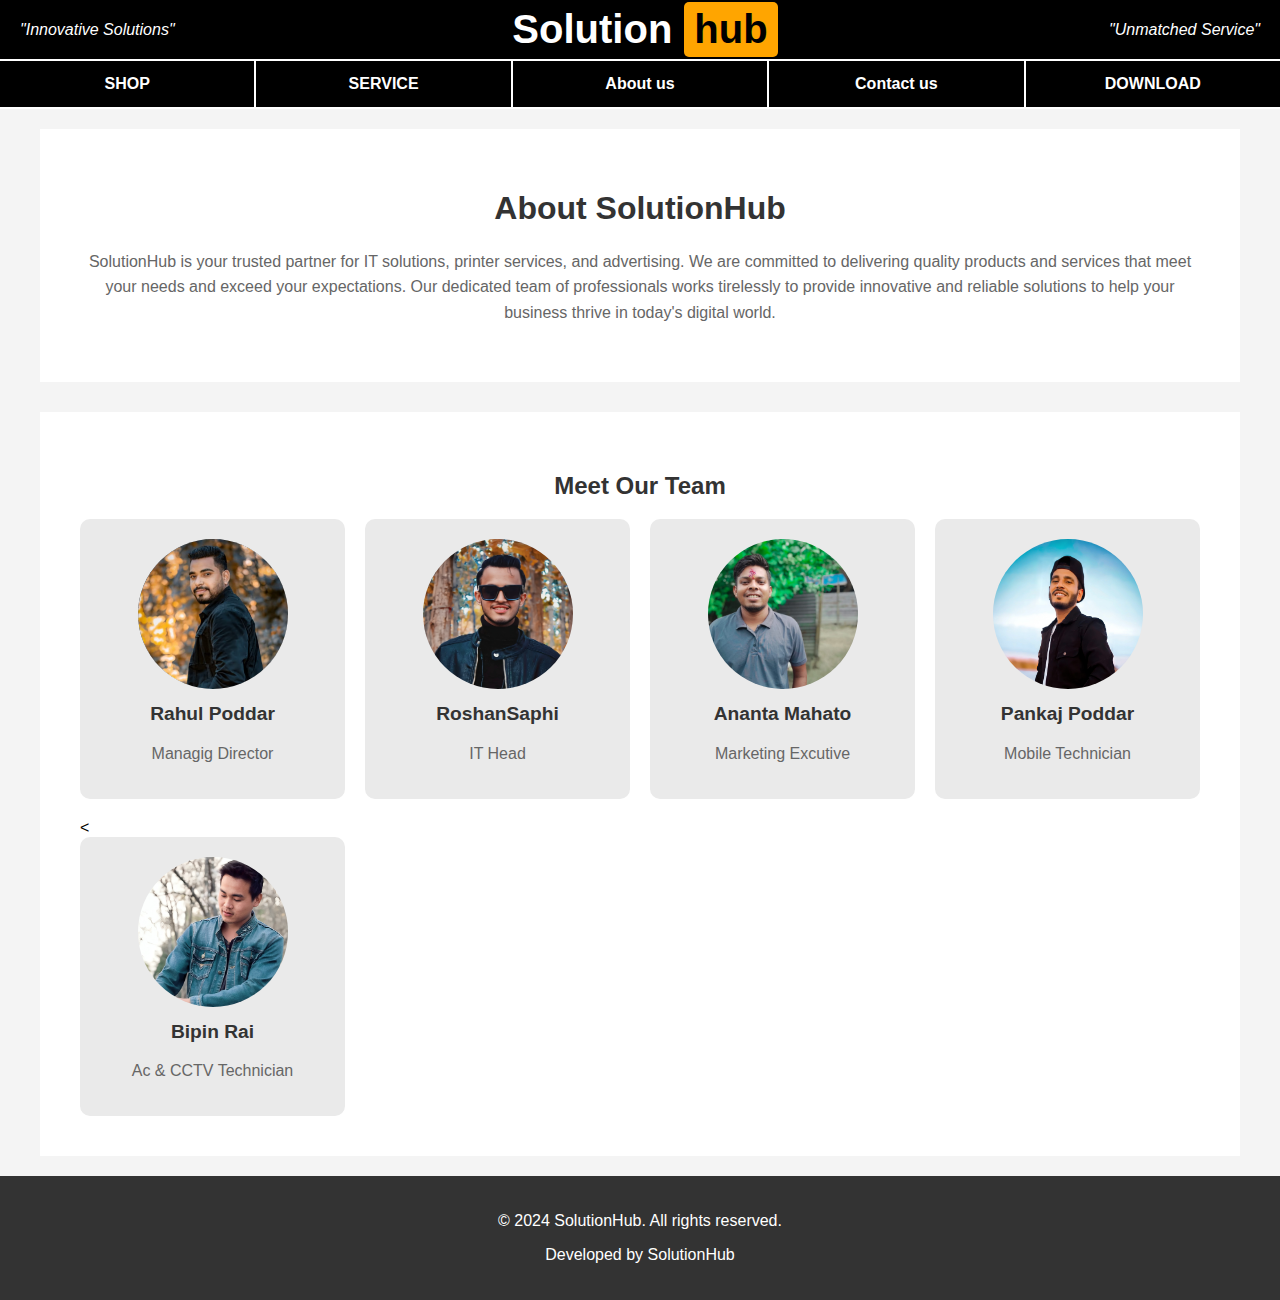
<file: about.html>
<!DOCTYPE html>
<html lang="en">
<head>
    <meta charset="UTF-8">
    <meta name="viewport" content="width=device-width, initial-scale=1.0">
    <title>About Us - SolutionHub</title>
    <style>
        body {
            font-family: Arial, sans-serif;
            margin: 0;
            padding: 0;
            background-color: #f4f4f4;
        }
        .header {
            background-color: black;
            color: white;
            text-align: center;
            padding: 2px;
            font-size: 24px;
            display: flex;
            align-items: center;
            justify-content: center;
            position: relative;
        }
        .tagline-left, .tagline-right {
            font-style: italic;
            font-size: 16px;
            color: white;
            position: absolute;
        }
        .tagline-left {
            left: 20px;
        }
        .tagline-right {
            right: 20px;
        }
        .logo {
            display: inline-flex;
            align-items: center;
            font-size: 40px;
            font-weight: bold;
        }
        .logo .solution {
            background-color: black;
            color: white;
            padding: 5px 10px;
        }
        .logo .hub {
            background-color: orange;
            color: black;
            padding: 5px 10px;
            margin-left: 2px;
            border-radius: 5px;
        }
        .navbar {
            display: flex;
            background-color: black;
            justify-content: center;
        }
        .navbar a {
            color: white;
            padding: 14px 20px;
            text-decoration: none;
            text-align: center;
            font-weight: bold;
            flex: 1;
            border-right: 2px solid white;
            border-top: 2px solid white;
            border-block: 2px solid white;
        }
        .navbar a:last-child {
            border-right: none;
        }
        .navbar a:hover {
            background-color: orange;
            color: black;
        }





        .container {
            max-width: 1200px;
            margin: 0 auto;
            padding: 20px;
        }

        h1, h2 {
            text-align: center;
            color: #333;
        }

        .about-section {
            background-color: #fff;
            padding: 40px;
            margin-bottom: 30px;
        }

        .about-section p {
            line-height: 1.6;
            color: #666;
            text-align: center;
        }

        .team-section {
            background-color: #fff;
            padding: 40px;
        }

        .team-grid {
            display: grid;
            grid-template-columns: repeat(auto-fill, minmax(250px, 1fr));
            gap: 20px;
        }

        .team-member {
            text-align: center;
            background-color: #eaeaea;
            padding: 20px;
            border-radius: 10px;
        }

        .team-member img {
            width: 150px;
            height: 150px;
            border-radius: 50%;
            object-fit: cover;
        }

        .team-member h3 {
            margin-top: 10px;
            font-size: 1.2em;
            color: #333;
        }

        .team-member p {
            color: #666;
            font-size: 1em;
        }

        footer {
            text-align: center;
            padding: 20px;
            background-color: #333;
            color: #fff;
        }
    </style>
</head>
<body bgcolor="black">

    <div class="header">
        <span class="tagline-left">"Innovative Solutions"</span>
        <div class="logo">
            <span class="solution">Solution</span><span class="hub">hub</span>
        </div>
        <span class="tagline-right">"Unmatched Service"</span>
    </div>

    <div class="navbar">
        <a href="index.html">SHOP</a>
        <a href="service.html">SERVICE</a>
        <a href="about.html">About us</a>
        <a href="contactus.html">Contact us</a>
        <a href="download.html">DOWNLOAD</a>
    </div>

    
    <div class="container">
        <!-- About Us Section -->
        <section class="about-section">
            <h1>About SolutionHub</h1>
            <p>SolutionHub is your trusted partner for IT solutions, printer services, and advertising. We are committed to delivering quality products and services that meet your needs and exceed your expectations. Our dedicated team of professionals works tirelessly to provide innovative and reliable solutions to help your business thrive in today's digital world.</p>
        </section>

        <!-- Our Team Section -->
        <section class="team-section">
            <h2>Meet Our Team</h2>
            <div class="team-grid">
                <!-- Team Member 1 -->
                <div class="team-member">
                    <img src="rahul.jpg" alt="Rahul Poddar">
                    <h3>Rahul Poddar</h3>
                    <p>Managig Director</p>
                </div>

                <!-- Team Member 2 -->
                <div class="team-member">
                    <img src="rosan.png" alt="Roshan Saphi">
                    <h3>RoshanSaphi</h3>
                    <p>IT Head</p>
                </div>

                <!-- Team Member 3 -->
                <div class="team-member">
                    <img src="bihari.jpg" alt="Ananta Mahato">
                    <h3>Ananta Mahato</h3>
                    <p>Marketing Excutive</p>
                </div>


                <!-- Team Member 5 -->
                <div class="team-member">
                    <img src="pankaj.jpg" alt="Pankaj Poddar">
                    <h3>Pankaj Poddar</h3>
                    <p>Mobile Technician </p>
                </div>
                <div>
                	<<!-- team Mamber 6> -->
                	<div class="team-member">
                		<img src="bipin.png" alt="Bipin Rai">
                		<h3> Bipin Rai </h3>
                		<p> Ac & CCTV Technician</p>


                	</div>


                </div>
            </div>
        </section>
    </div>

    <!-- Footer -->
    <footer>
        <p>&copy; 2024 SolutionHub. All rights reserved.</p>
        <p>Developed by SolutionHub</p>
    </footer>

</body>
</html>
</file>
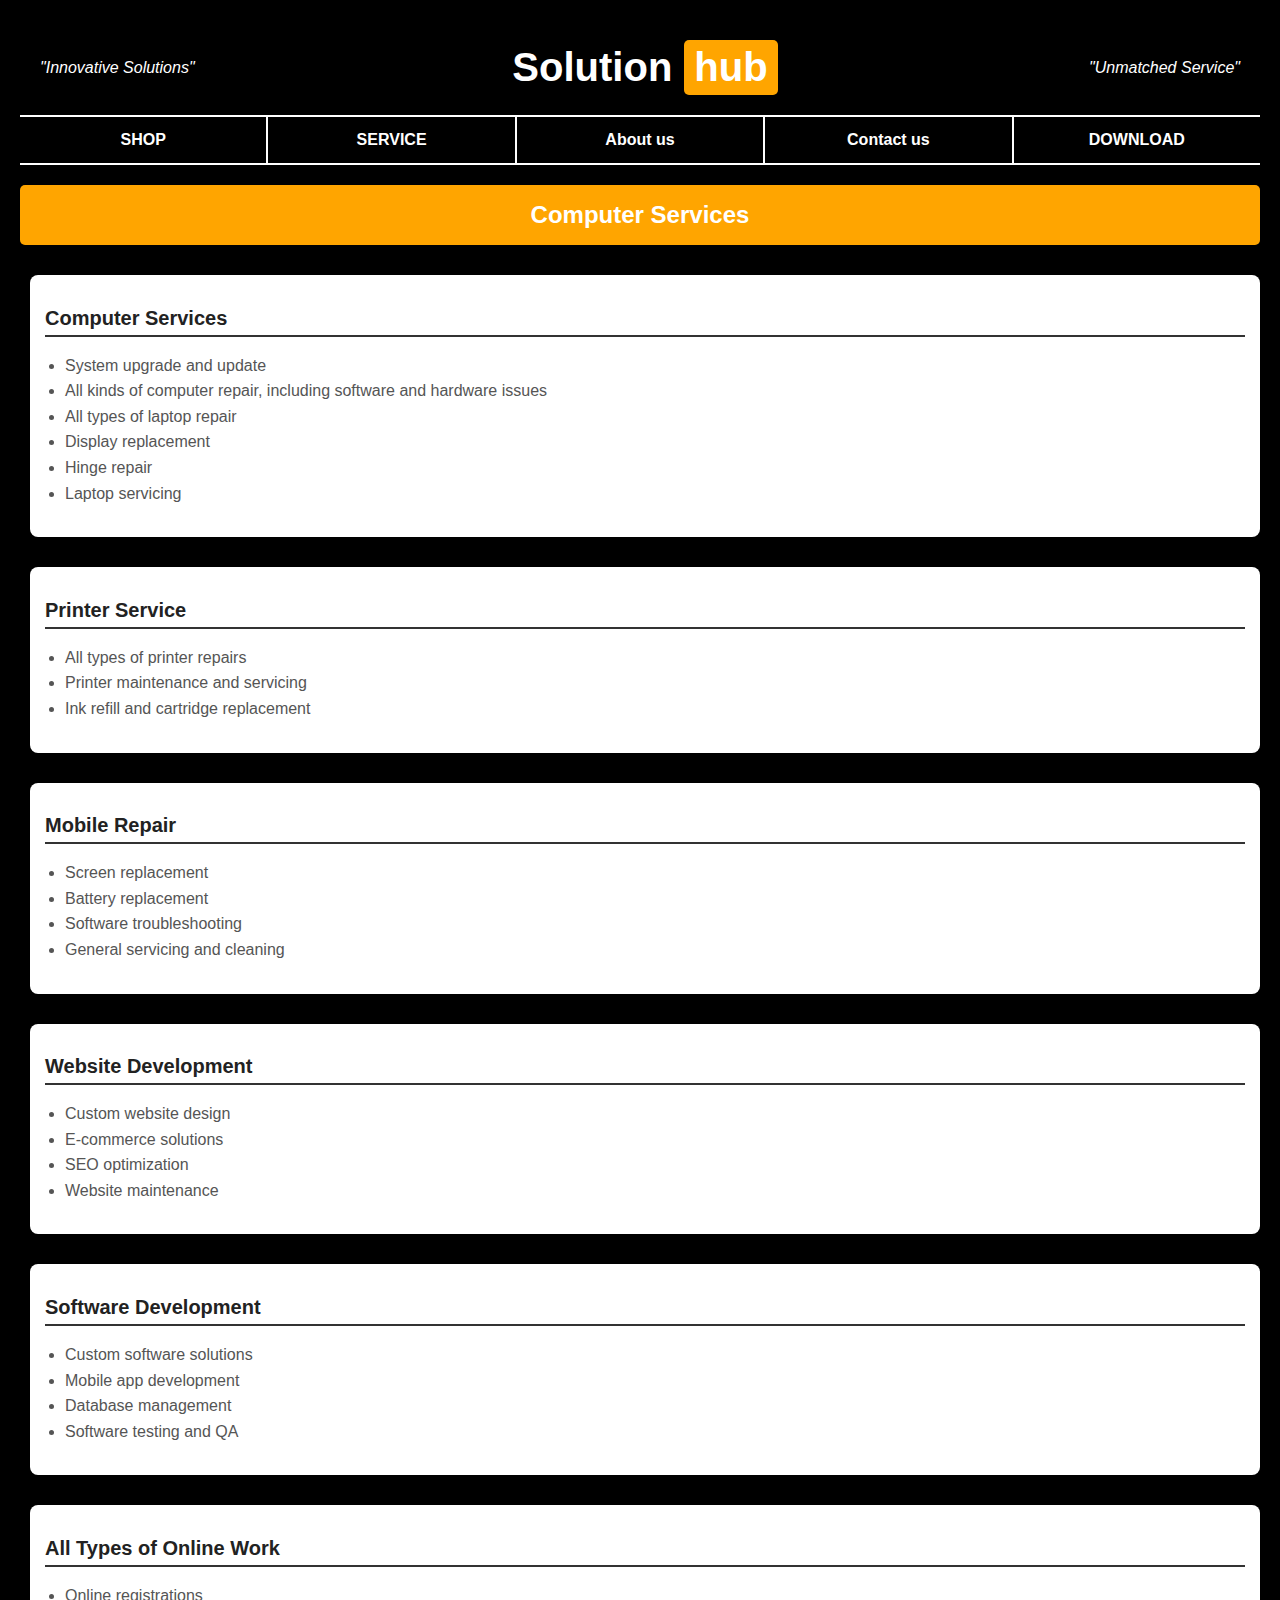
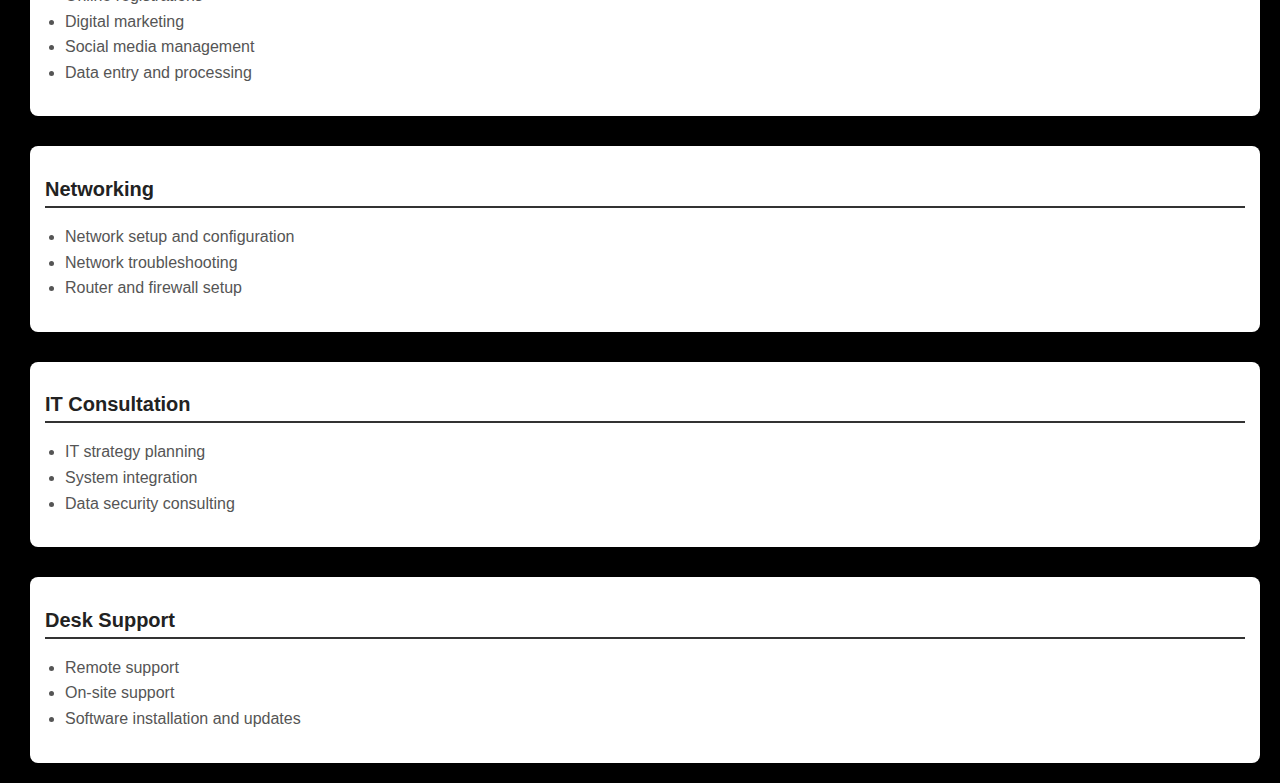
<file: animatiointest.html>
<!DOCTYPE html>
<html lang="en">
<head>
    <meta charset="UTF-8">
    <meta name="viewport" content="width=device-width, initial-scale=1.0">
    <title>SolutionHub - Services</title>
    <style>
        body {
            margin: 0;
            font-family: Arial, sans-serif;
            background-color: black;
            color: #333;
            /*display: flex;
            flex-direction: column;*/
            align-items: center;
            padding: 20px;
        }

        /* Main Services Animation Section */
        .main-services {
            font-size: 24px;
            font-weight: bold;
            text-align: center;
            margin-top: 20px;
            padding: 10px;
            background-color: orange;
            color: #fff;
            border-radius: 5px;
            box-shadow: 0px 4px 8px rgba(0, 0, 0, 0.2);
            height: 40px;
            display: flex;
            align-items: center;
            justify-content: center;
            border-radius: ;
        }

        /* Service Sections with Sub-headings */
        .service-section {
            margin-top: 30px;
            margin-left: 10px;
            padding: 15px;
            background-color: #fff;
            border-radius: 8px;
            box-shadow: 0px 4px 8px rgba(0, 0, 0, 0.1);
            width:;
            background-color:;
        }
        .service-section h2 {
            font-size: 20px;
            color: #222;
            margin-bottom: 10px;
            border-bottom: 2px solid #333;
            padding-bottom: 5px;
        }
        .service-section ul {
            list-style-type: disc;
            padding-left: 20px;
            line-height: 1.6;
            color: #555;
        }
        .header {
            border-radius: 5px;
            background-color: black;
            color: white;
            text-align: center;
            padding: 20px;
            font-size: 24px;
            display: flex;
            align-items: center;
            justify-content: center;
            position: relative;
        }
        .tagline-left, .tagline-right {
            font-style: italic;
            font-size: 16px;
            color: white;
            position: absolute;
        }
        .tagline-left {
            left: 20px;
        }
        .tagline-right {
            right: 20px;
        }
        .logo {
            display: inline-flex;
            align-items: center;
            font-size: 40px;
            font-weight: bold;
        }
        .logo .solution {
            background-color: black;
            color: white;
            padding: 5px 10px;
        }
        .logo .hub {
            background-color: orange;
            color: ;
            padding: 5px 10px;
            margin-left: 2px;
            border-radius: 5px;
        }
        .navbar {
            display: flex;
            background-color: black;
            justify-content: center;
        }
        .navbar a {
            color: white;
            padding: 14px 20px;
            text-decoration: none;
            text-align: center;
            font-weight: bold;
            flex: 1;
            border-right: 2px solid white;
            border-top: 2px solid white;
            border-block: 2px solid white;
        }
        .navbar a:last-child {
            border-right: none;
        }
        .navbar a:hover {
            background-color: orange;
            color: black;
        }
    </style>
</head>
<body>
    <!-- Header  -->
    <div class="header">
        <span class="tagline-left">"Innovative Solutions"</span>
        <div class="logo">
            <span class="solution">Solution</span><span class="hub">hub</span>
        </div>
        <span class="tagline-right">"Unmatched Service"</span>
    </div>

    <div class="navbar">
        <a href="shop.html">SHOP</a>
        <a href="service.html">SERVICE</a>
        <a href="aboutus.html">About us</a>
        <a href="contactus.html">Contact us</a>
        <a href="download.html">DOWNLOAD</a>
    </div>


    <!-- Animated Main Services Display -->
    <div class="main-services" id="mainServiceDisplay">
        <!-- JavaScript will insert text here -->
    </div>

    <!-- Service Sections with Sub-headings -->
    <div class="service-section">
        <h2>Computer Services</h2>
        <ul>
            <li>System upgrade and update</li>
            <li>All kinds of computer repair, including software and hardware issues</li>
            <li>All types of laptop repair</li>
            <li>Display replacement</li>
            <li>Hinge repair</li>
            <li>Laptop servicing</li>
        </ul>
    </div>

    <div class="service-section">
        <h2>Printer Service</h2>
        <ul>
            <li>All types of printer repairs</li>
            <li>Printer maintenance and servicing</li>
            <li>Ink refill and cartridge replacement</li>
        </ul>
    </div>

    <div class="service-section">
        <h2>Mobile Repair</h2>
        <ul>
            <li>Screen replacement</li>
            <li>Battery replacement</li>
            <li>Software troubleshooting</li>
            <li>General servicing and cleaning</li>
        </ul>
    </div>

    <div class="service-section">
        <h2>Website Development</h2>
        <ul>
            <li>Custom website design</li>
            <li>E-commerce solutions</li>
            <li>SEO optimization</li>
            <li>Website maintenance</li>
        </ul>
    </div>

    <div class="service-section">
        <h2>Software Development</h2>
        <ul>
            <li>Custom software solutions</li>
            <li>Mobile app development</li>
            <li>Database management</li>
            <li>Software testing and QA</li>
        </ul>
    </div>

    <div class="service-section">
        <h2>All Types of Online Work</h2>
        <ul>
            <li>Online registrations</li>
            <li>Digital marketing</li>
            <li>Social media management</li>
            <li>Data entry and processing</li>
        </ul>
    </div>

    <div class="service-section">
        <h2>Networking</h2>
        <ul>
            <li>Network setup and configuration</li>
            <li>Network troubleshooting</li>
            <li>Router and firewall setup</li>
        </ul>
    </div>

    <div class="service-section">
        <h2>IT Consultation</h2>
        <ul>
            <li>IT strategy planning</li>
            <li>System integration</li>
            <li>Data security consulting</li>
        </ul>
    </div>

    <div class="service-section">
        <h2>Desk Support</h2>
        <ul>
            <li>Remote support</li>
            <li>On-site support</li>
            <li>Software installation and updates</li>
        </ul>
    </div>

    <script>
        // List of main services to animate
        const mainServices = [
            "Computer Services",
            "Printer Service",
            "Mobile Repair",
            "Website Development",
            "Software Development",
            "All Types of Online Work",
            "Networking",
            "IT Consultation",
            "Desk Support"
        ];

        let currentIndex = 0;  // Track the current service index

        function updateMainService() {
            const displayElement = document.getElementById("mainServiceDisplay");
            displayElement.textContent = mainServices[currentIndex];
            
            // Move to the next service, loop back to the beginning if at the end
            currentIndex = (currentIndex + 1) % mainServices.length;
        }

        // Initial display and set interval for continuous update
        updateMainService();
        setInterval(updateMainService, 2000);  // Change service every 2 seconds
    </script>

</body>
</html>
</file>
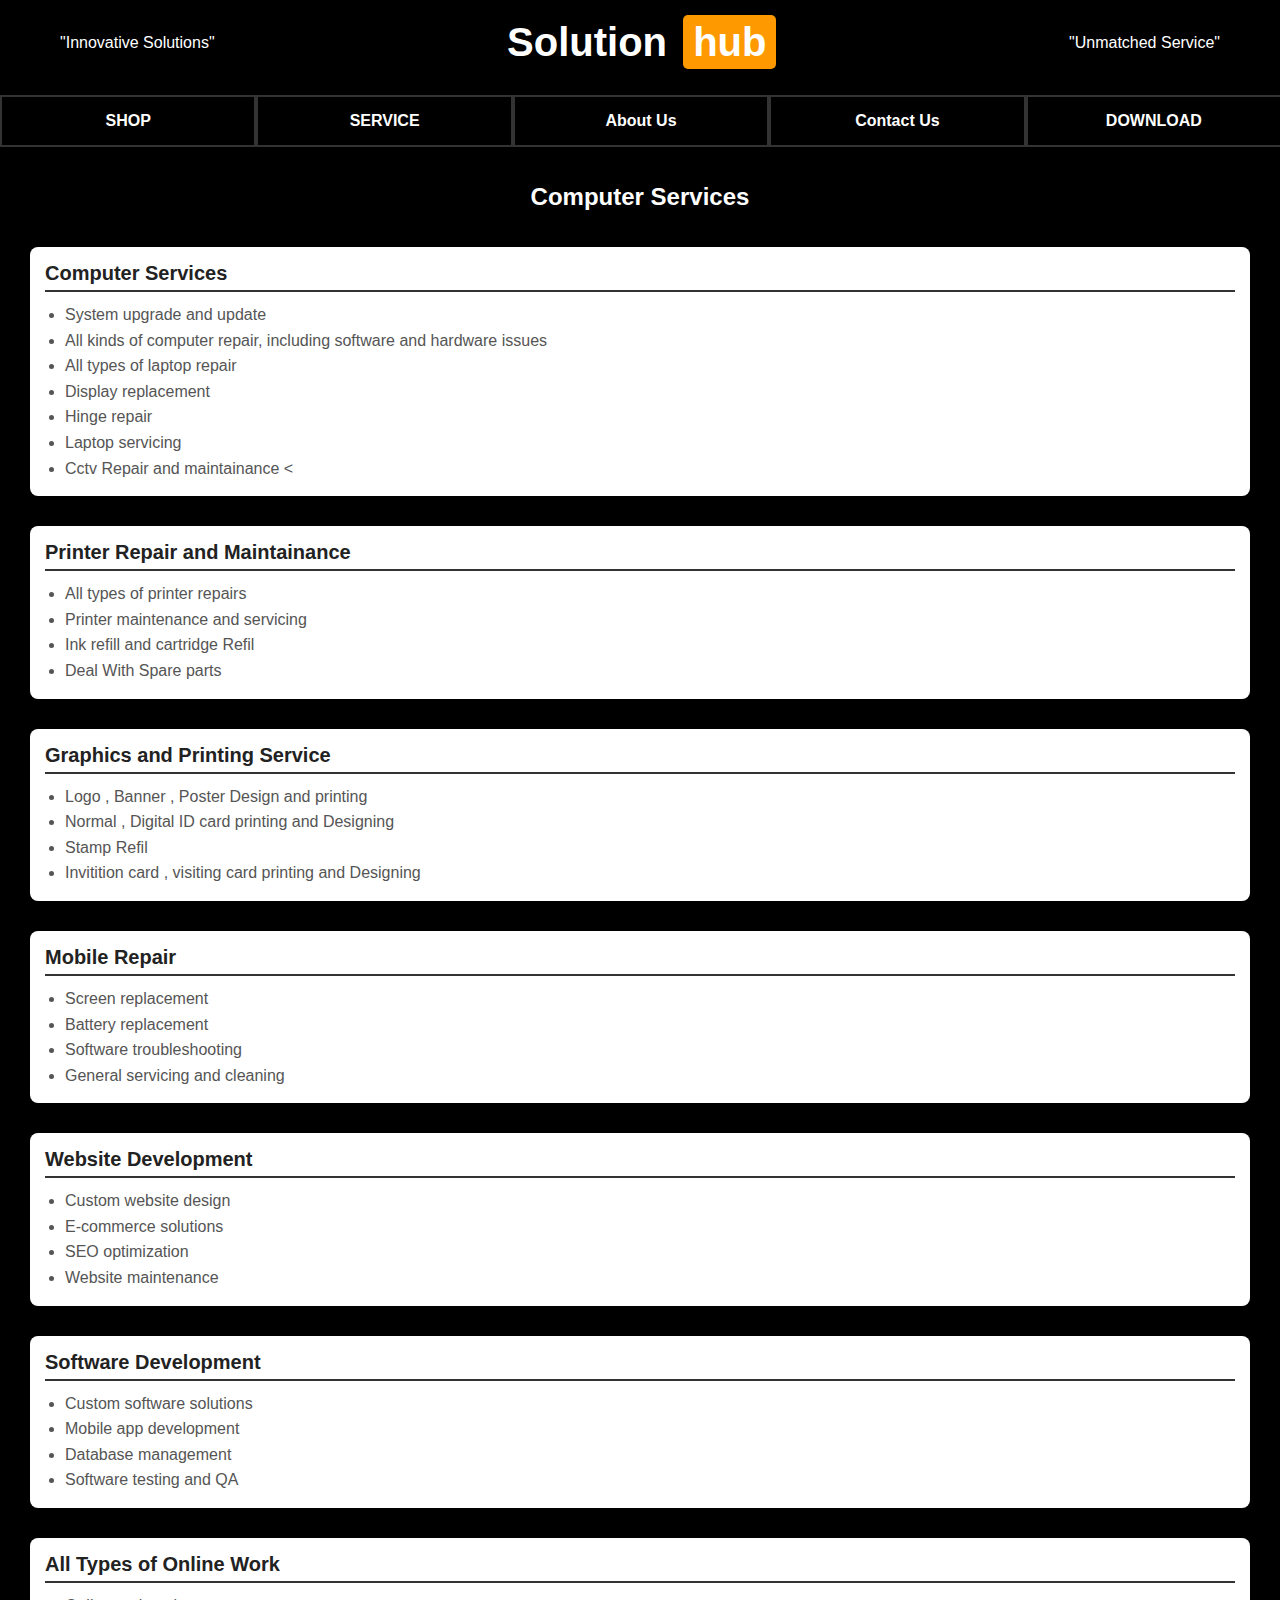
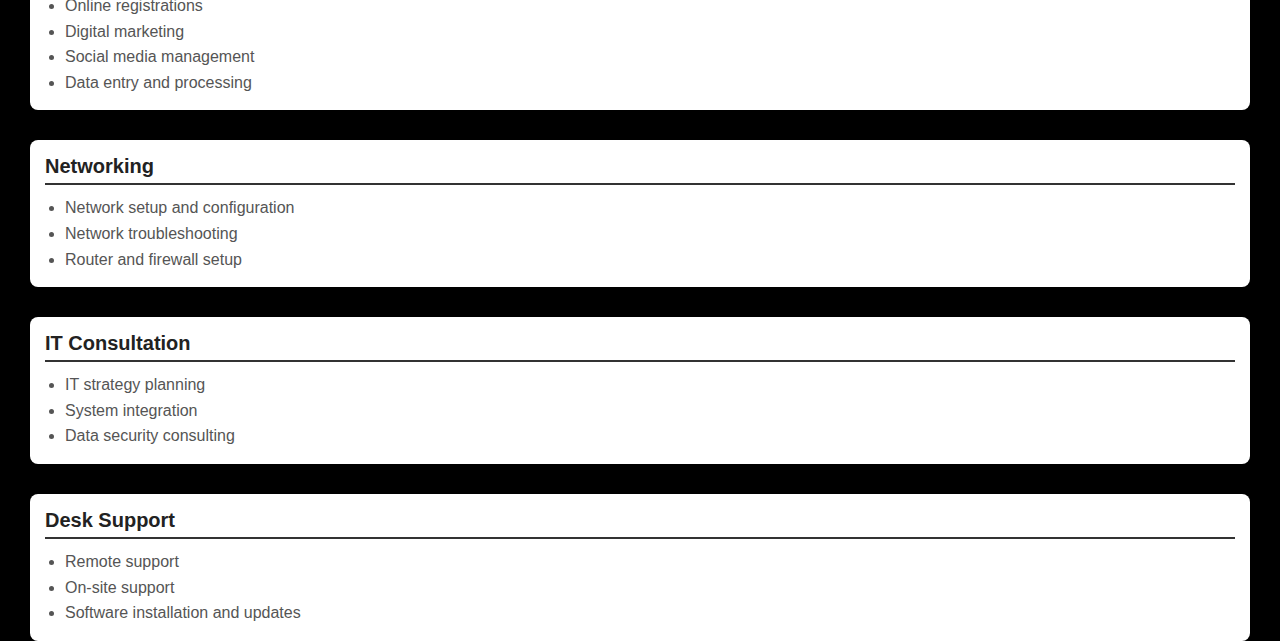
<file: service.html>
<!DOCTYPE html>
<html lang="en">
<head>
    <meta charset="UTF-8">
    <meta name="viewport" content="width=device-width, initial-scale=1.0">
    <title>SolutionHub - Free Software Downloads</title>
    <style>
        /* Reset */
        * { margin: 0; padding: 0; box-sizing: border-box; }
        body { font-family: Arial, sans-serif; background-color:black; color: #333; }

        /* Container */
        .container { max-width: 1200px; margin: auto; padding: 20px; text-align: center; }

        /* Header */
        .header {
            background-color: #000;
            color: #fff;
            padding: 20px;
            display: flex;
            justify-content: space-between;
            align-items: center;
        }
        .header h1 {
            font-size: 2.5rem;
        }
        .header h1 span {
            background-color: #ff9900;
            padding: 5px 10px;
            border-radius: 5px;
            margin-left: 5px;
        }
        .slogan {
            font-size: 1rem;
        }
        
        /* Navigation Tabs */
        .navbar {
            display: flex;
            justify-content: space-around;
            background-color: #000;
            padding: 10px 0;
        }
        .navbar a {
            flex: 1;
            color: #fff;
            text-align: center;
            text-decoration: none;
            padding:15px;
            border-right: 2px solid #333;
            border-top: 2px solid #333;
            border-bottom: 2px solid #333;
            border-left: 2px solid #333; 
            font-weight: bold;
        }
        .navbar a:hover {
            background-color: #ff9900;
            color: #000;
        }
        .navbar a:last-child {
            border-right: none;
        }


         /* Main Services Animation Section */
        .main-services {
            font-size: 24px;
            font-weight: bold;
            text-align: center;
            margin-top: 20px;
            padding: 10px;
            background-color: ;
            color: #fff;
            border-radius: 5px;
            box-shadow: 0px 4px 8px rgba(0, 0, 0, 0.2);
            height: 40px;
            display: flex;
            align-items: center;
            justify-content: center;
        }

 /* Service Sections with Sub-headings */
        .service-section {
            margin-top: 30px;
            margin-left: 30px;
             margin-Right: 30px;
              margin-buttom: 30px;
            padding: 15px;
            background-color: #fff;
            border-radius: 8px;
            box-shadow: 0px 4px 8px rgba(0, 0, 0, 0.1);
            width:;

        }
        .service-section h2 {
            font-size: 20px;
            color: #222;
            margin-bottom: 10px;
            border-bottom: 2px solid #333;
            padding-bottom: 5px;
        }
        .service-section ul {
            list-style-type: disc;
            padding-left: 20px;
            line-height: 1.6;
            color: #555;
        }


       /* Search Bar */
        .search-bar { margin-top: 20px; display: flex; justify-content: center; }
        .search-bar input {
            width: 350px; padding: 12px; border: 1px solid #ddd; border-radius: 5px 0 0 5px;
        }
        .search-bar button {
            padding: 12px; background-color: #007bff; border: none; color: white; border-radius: 0 5px 5px 0; cursor: pointer;
        }
        .search-bar button:hover { background-color: #0056b3; }

        /* Software List */
        .software-list {
            display: grid; grid-template-columns: repeat(auto-fit, minmax(300px, 1fr)); gap: 20px; margin-top: 40px;
        }
        .software-card {
            background-color: #fff; padding: 20px; border-radius: 8px; box-shadow: 0 4px 8px rgba(0, 0, 0, 0.1);
            transition: transform 0.3s ease;
        }
        .software-card:hover { transform: translateY(-5px); }
        .software-card img { width: 100%; border-radius: 8px; height: 180px; object-fit: cover; }
        .software-card h3 { margin: 15px 0; color: #007bff; }
        .software-card p { color: #555; margin-bottom: 15px; }
        .download-btn {
            display: inline-block; padding: 10px 15px; background-color: #28a745; color: white; text-decoration: none;
            border-radius: 5px; transition: background-color 0.3s ease;
        }
        .download-btn:hover { background-color: #218838; }

        /* Software List */
        .software-list {
            display: grid;
            grid-template-columns: repeat(auto-fit, minmax(300px, 1fr));
            gap: 20px;
            margin-top: 30px;
            padding: px;
        }
        .software-card {
            background-color: #fff;
            padding: 20px;
            border-radius: 8px;
            box-shadow: 0 4px 8px rgba(0, 0, 0, 0.1);
            transition: transform 0.3s ease;
        }
        .software-card:hover { transform: translateY(-5px); }
        .software-card img {
            width: 100%;
            height: 200px;
            object-fit: cover;
            border-radius: 8px;
        }
        .software-card h3 { margin: 15px 0; color: #007bff; }
        .software-card p { color: #555; margin-bottom: 15px; }
        .download-btn {
            display: inline-block;
            padding: 10px 15px;
            background-color: #28a745;
            color: white;
            text-decoration: none;
            border-radius: 5px;
            transition: background-color 0.3s ease;
        }
        .download-btn:hover { background-color: #218838; }

        /* Responsive Design */
        @media (max-width: 768px) {
            .header h1 { font-size: 2rem; }
            .search-bar input { width: 70%; }
        }
        @media (max-width: 480px) {
            .navbar a { font-size: 0.9rem; padding: 10px; }
            .search-bar input { width: 80%; }
        }
    </style>
</head>
<body>
    <!-- Header Section -->
    <div class="header container">
        <div class="slogan">"Innovative Solutions"</div>
        <h1>Solution <span>hub</span></h1>
        <div class="slogan">"Unmatched Service"</div>
    </div>

    <!-- Navigation Menu -->
    <div class="navbar">
        <a href="index.html">SHOP</a>
        <a href="service.html">SERVICE</a>
        <a href="about.html">About Us</a>
        <a href="contactus.html">Contact Us</a>
        <a href="download.html">DOWNLOAD</a>
    </div>
 <!-- Animated Main Services Display -->
    <div class="main-services" id="mainServiceDisplay">
        <!-- JavaScript will insert text here -->
    </div>

    <!-- Service Sections with Sub-headings -->
    <div class="service-section">
        <h2>Computer Services</h2>
        <ul>
            <li>System upgrade and update</li>
            <li>All kinds of computer repair, including software and hardware issues</li>
            <li>All types of laptop repair</li>
            <li>Display replacement</li>
            <li>Hinge repair</li>
            <li>Laptop servicing</li>
            <li> Cctv Repair and maintainance <
        </ul>
    </div>

    <div class="service-section">
        <h2>Printer Repair and Maintainance </h2>
        <ul>
            <li>All types of printer repairs</li>
            <li>Printer maintenance and servicing</li>
            <li>Ink refill and cartridge Refil</li>
            <li> Deal With Spare parts </li>

        </ul>
    </div>
       <div class="service-section">
        <h2>Graphics and Printing Service </h2>
        <ul>
            <li> Logo , Banner , Poster Design and printing</li>
            <li>Normal , Digital ID card printing and Designing</li>
            <li>Stamp  Refil </li>
            <li> Invitition card , visiting card printing and Designing </li>
            
        </ul>
    </div>

    <div class="service-section">
        <h2>Mobile Repair</h2>
        <ul>
            <li>Screen replacement</li>
            <li>Battery replacement</li>
            <li>Software troubleshooting</li>
            <li>General servicing and cleaning</li>
        </ul>
    </div>

    <div class="service-section">
        <h2>Website Development</h2>
        <ul>
            <li>Custom website design</li>
            <li>E-commerce solutions</li>
            <li>SEO optimization</li>
            <li>Website maintenance</li>
        </ul>
    </div>

    <div class="service-section">
        <h2>Software Development</h2>
        <ul>
            <li>Custom software solutions</li>
            <li>Mobile app development</li>
            <li>Database management</li>
            <li>Software testing and QA</li>
        </ul>
    </div>

    <div class="service-section">
        <h2>All Types of Online Work</h2>
        <ul>
            <li>Online registrations</li>
            <li>Digital marketing</li>
            <li>Social media management</li>
            <li>Data entry and processing</li>
        </ul>
    </div>

    <div class="service-section">
        <h2>Networking</h2>
        <ul>
            <li>Network setup and configuration</li>
            <li>Network troubleshooting</li>
            <li>Router and firewall setup</li>
        </ul>
    </div>

    <div class="service-section">
        <h2>IT Consultation</h2>
        <ul>
            <li>IT strategy planning</li>
            <li>System integration</li>
            <li>Data security consulting</li>
        </ul>
    </div>

    <div class="service-section">
        <h2>Desk Support</h2>
        <ul>
            <li>Remote support</li>
            <li>On-site support</li>
            <li>Software installation and updates</li>
        </ul>
    </div>
    

       


    <!-- JavaScript -->
    <!-- JavaScript -->
    <script>
        
        // List of main services to animate
        const mainServices = [
            "Computer Services",
            "Printer Service",
            "Graphics Designig and Printing",
            "Mobile Repair",
            "Website Development",
            "Software Development",
            "All Types of Online Work",
            "Networking",
            "IT Consultation",
            "Desk Support"
        ];

        let currentIndex = 0;  // Track the current service index

        function updateMainService() {
            const displayElement = document.getElementById("mainServiceDisplay");
            displayElement.textContent = mainServices[currentIndex];
            
            // Move to the next service, loop back to the beginning if at the end
            currentIndex = (currentIndex + 1) % mainServices.length;
        }

        // Initial display and set interval for continuous update
        updateMainService();
        setInterval(updateMainService, 2000);  // Change service every 2 seconds
    </script>
</body>
</html>
</file>
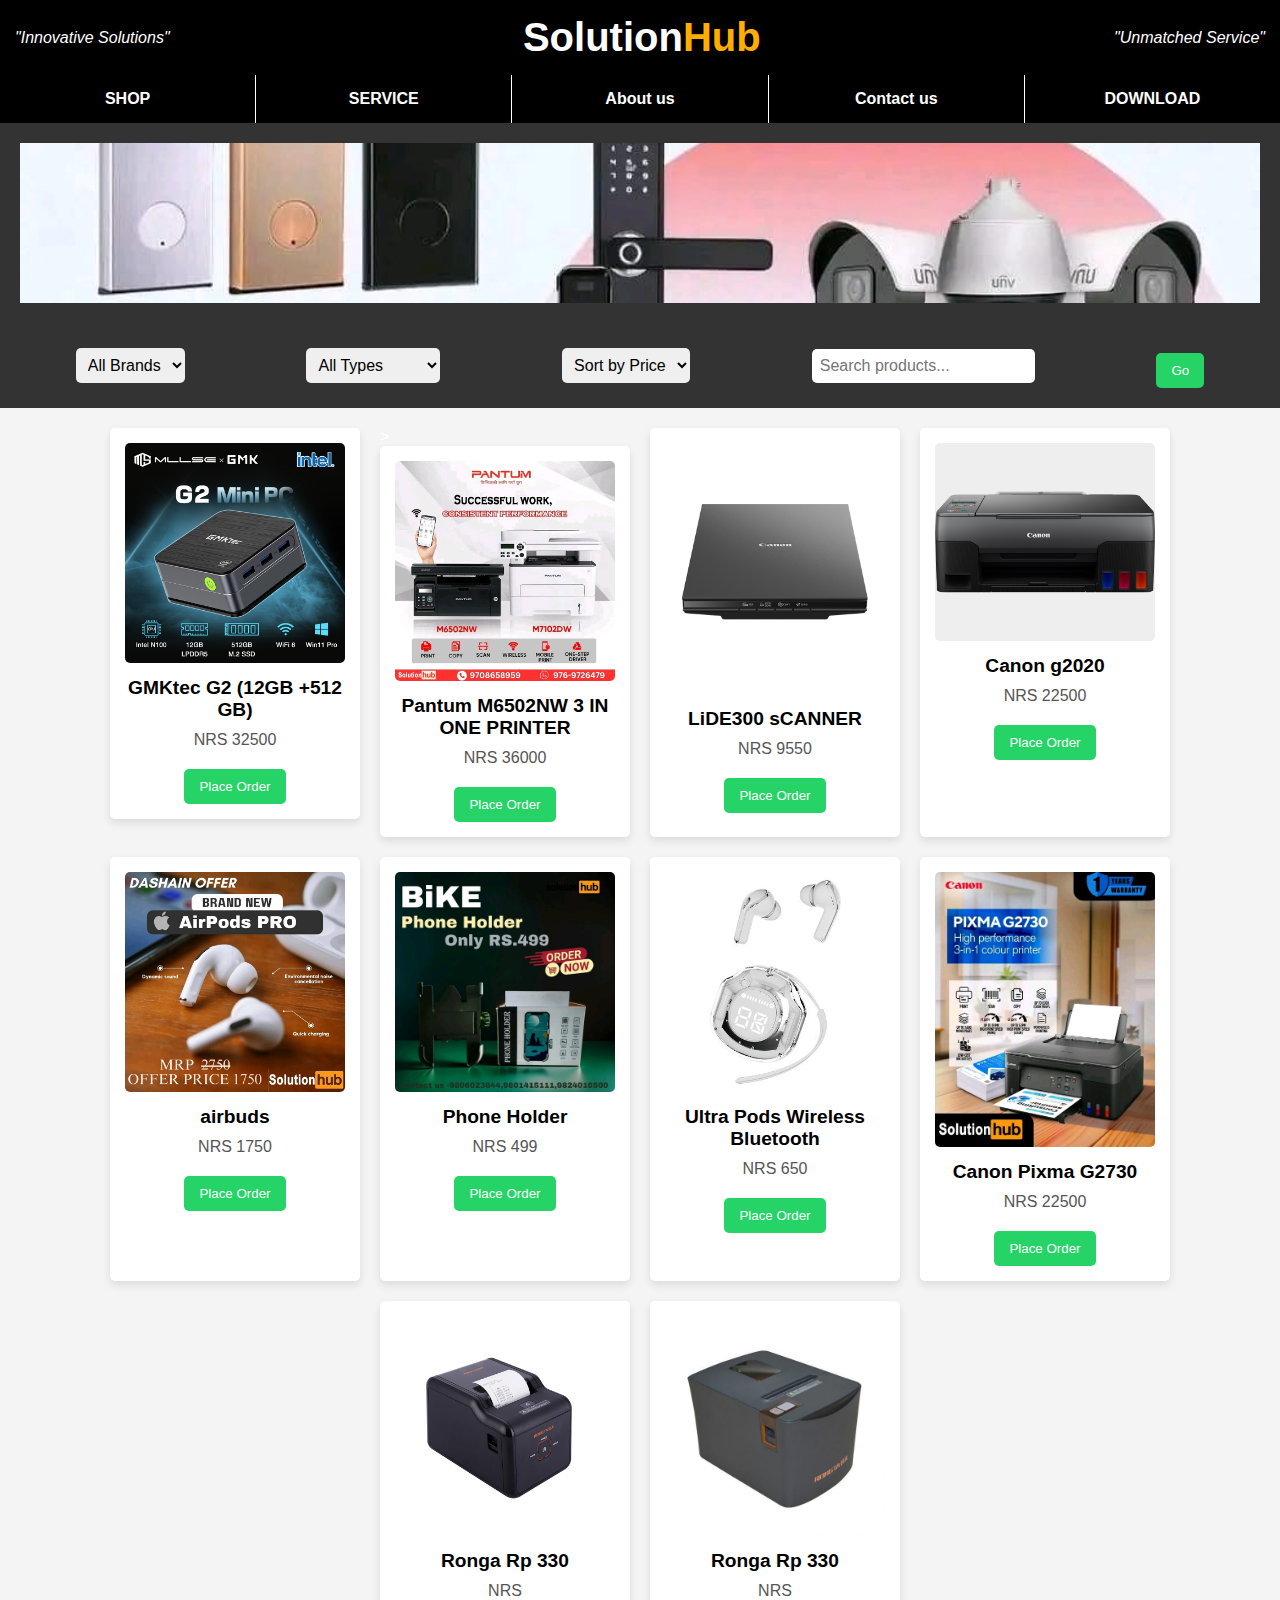
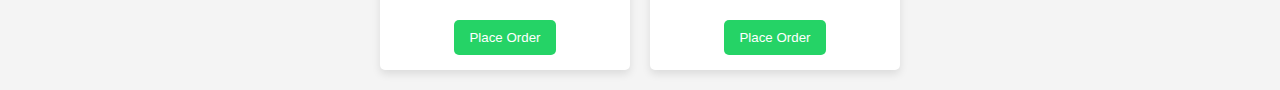
<file: shop.htm>
<!DOCTYPE html>
<html lang="en">
<head>
    <meta charset="UTF-8">
    <meta name="viewport" content="width=device-width, initial-scale=1.0">
    <title>SolutionHub Shop</title>
    <style>
        /* Reset and Global Styles */
        * {
            margin: 0;
            padding: 0;
            box-sizing: border-box;
        }
        body {
            font-family: Arial, sans-serif;
            background-color: #f4f4f4;
            color: #fff;
        }

        /* Header Section */
        .header {
            background-color: #000;
            padding: 15px;
            display: flex;
            justify-content: space-between;
            align-items: center;
            text-align: center;
        }
        .header h1 {
            font-size: 2.5em;
            color: #fff;
            display: inline-block;
            margin: 0;
        }
        .header h1 span {
            color: #ffae00;
        }
        .header .slogan {
            font-size: 1em;
            font-style: italic;
        }

        /* Navbar */
        .navbar {
            display: flex;
            justify-content: space-evenly;
            background-color: #000;
        }
        .navbar a {
            padding: 15px;
            color: #fff;
            text-decoration: none;
            flex: 1; /* Makes all tabs equal width */
            text-align: center;
            font-weight: bold;
            border-left: 1px solid #fff;
        }
        .navbar a:first-child {
            border-left: none;
        }
        .navbar a:hover {
            background-color: #444;
        }

        /* Advertising Section */
        .advertising {
            background-color: #333;
            padding: 20px;
            text-align: center;
            position: relative;
            overflow: hidden;
            height: 200px;
        }
        .ad-images {
            position: relative;
            height: 100%;
        }
        .ad-images img {
            position: absolute;
            width: 100%;
            height: 100%;
            top: 0;
            left: 0;
            object-fit: cover;
            opacity: 0;
            transition: opacity 1s ease-in-out;
        }
        .ad-images img.active {
            opacity: 1;
        }

        /* Product Grid */
        .product-grid {
            display: flex;
            flex-wrap: wrap;
            gap: 20px;
            justify-content: center;
            padding: 20px;
        }
        .product-item {
            background-color: #fff;
            color: #000;
            border-radius: 5px;
            box-shadow: 0 4px 8px rgba(0, 0, 0, 0.1);
            overflow: hidden;
            flex: 1 1 21%; /* 4 items per row by default */
            max-width: 250px;
            padding: 15px;
            text-align: center;
            cursor: pointer;
        }
        .product-item img {
            width: 100%;
            height: auto;
            border-radius: 5px;
        }
        .product-item h2 {
            font-size: 1.2em;
            margin: 10px 0;
        }
        .product-item p {
            font-size: 1em;
            color: #555;
            margin-bottom: 10px;
        }

        /* Modal for Product Details */
        .modal {
            display: none;
            position: fixed;
            top: 0;
            left: 0;
            width: 100%;
            height: 100%;
            background-color: rgba(0, 0, 0, 0.8);
            color: #fff;
            justify-content: center;
            align-items: center;
        }
        .modal-content {
            background-color: #333;
            padding: 20px;
            border-radius: 10px;
            max-width: 500px;
            text-align: center;
        }
        .modal-content img {
            width: 100%;
            height: auto;
            margin-bottom: 10px;
        }
        .close-modal {
            background-color: #ffae00;
            padding: 10px 15px;
            border: none;
            cursor: pointer;
            color: #000;
            margin-top: 10px;
        }

        /* Media Queries */
        @media (max-width: 768px) {
            .product-item {
                flex: 1 1 45%; /* 2 items per row */
            }
        }
        @media (max-width: 480px) {
            .product-item {
                flex: 1 1 100%; /* 1 item per row */
            }
            .header h1 {
                font-size: 1.8em;
            }
        }
        
        /* Filter Section */
        .filters {
            padding: 20px;
            background-color: #333;
            display: flex;
            justify-content: space-around;
            align-items: center;
            flex-wrap: wrap;
            gap: 10px;
        }
        .filters select, .filters input[type="search"] {
            padding: 8px;
            font-size: 1em;
            border-radius: 5px;
            border: none;
            max-width: 100%;
        }

        .place-order-btn {
            background-color: #25D366;
            color: #fff;
            border: none;
            padding: 10px 15px;
            font-size: 1em;
            cursor: pointer;
            margin-top: 10px;
            border-radius: 5px;
            text-decoration: none;
            display: inline-block;
        }
        .order-button, .go-button {
            margin-top: 10px;
            padding: 10px 15px;
            background-color: #25D366;
            color: white;
            border: none;
            border-radius: 5px;
            cursor: pointer;
        }

        .order-button:hover, .go-button:hover {
            background-color: #1eb153;
        }
    </style>
</head>
<body>

<!-- Header -->
<div class="header">
    <div class="slogan">"Innovative Solutions"</div>
    <h1>Solution<span>Hub</span></h1>
    <div class="slogan">"Unmatched Service"</div>
</div>

<!-- Navbar -->
<div class="navbar">
    <a href="index.html">SHOP</a>
    <a href="service.html">SERVICE</a>
    <a href="about.html">About us</a>
    <a href="contactus.html">Contact us</a>
    <a href="download.html">DOWNLOAD</a>
</div>

<!-- Advertising Section -->
<div class="advertising">
    <div class="ad-images">
        <img src="ad1.jpg" class="active" alt="Advertisement 1">
        <img src="ad2.jpg" alt="Advertisement 2">
        <img src="ad3.jpg" alt="Advertisement 3">
    </div>
</div>
<!-- Filter and Search Section -->
<div class="filters">
    <select id="brandFilter">
        <option value="">All Brands</option>
        <option value="Lenovo">Lenovo</option>
        <option value="Vivo">Vivo</option>
        <option value="Dell">Dell</option>
        <option value="Asus">Asus</option>
        <option value="Acer">Acer</option>
        <option value="NOKIA">NOKIA</option>
        <option value="Samsung">Samsung</option>
        <option value="Realme">Realme</option>
        <option value="Readmi">Readmi</option>
        <option value="Oppo">Oppo</option>
        <option value="Inflix">Inflix</option>
        <option value="Itel">Itel</option>
        <option value="Canvas">Canvas</option>
        <option value="Canon">Canon</option>
        <option value="Epson">Epson</option>
        <option value="Brother">Brother</option>
        <option value="Pantum">Pantum</option>
        <option value="UNV">UNV</option>
        <option value="Zkteco">Zkteco</option>


        
    </select>
    <select id="typeFilter">
        <option value="">All Types</option>
        <option value="Mobile Phone">Mobile Phone</option>
        <option value="Computer">Computer</option>
        <option value="Stationary">Stationary</option>
        <option value="Printer">Printer</option>
        <option value="Electrionics">Electrionics</option>
        <option value="Electrics">Electrics</option>
        <option value="Accessories">Accessories</option>
        
    </select>

    <select id="sortPrice">
        <option value="">Sort by Price</option>
        <option value="asc">Low to High</option>
        <option value="desc">High to Low</option>
    </select>

    <input type="search" id="searchInput" placeholder="Search products...">
    <button class="go-button" onclick="applyFilters()">Go</button>
</div>


<!-- Product Grid -->
<div class="product-grid" id="productGrid">
    <div class="product" data-name="Lenovo Laptop" data-brand="Lenovo" data-type="Computer" data-price="500">
    <div class="product-item" onclick="openModal('GMKtec', 'g2.jpg', '$NRS 25500', '12 GB ram DDR5 RAM + 512 GB SSD, N401 PROCESSOR')">
        <img src="g2.jpg" alt="Product Image">
        <h2>GMKtec G2 (12GB +512 GB) </h2>
        <p>NRS 32500</p>
        <button class="order-button" onclick="placeOrder('GMKtec g2', 32500)">Place Order</button>
    </div>
    </div>
    <div class="product" data-name="m6502nw" data-brand="Pantum" data-type="PRINTER" data-price="36000">>
    <div class="product-item" onclick="openModal('Pantum', 'm6502nw.jpg', '$NRS 36000', '12 GB ram DDR5 RAM 1 PROCESSOR')">
        <img src="m6502nw.jpg" alt="Product Image">
        <h2>Pantum M6502NW 3 IN ONE PRINTER </h2>
        <p>NRS 36000</p>
        <button class="order-button" onclick="placeOrder('Pantum m6502nw', 36000)">Place Order</button>
    </div>
    </div>

    <div class="product-item" onclick="openModal('LiDe300', 'LiDE300-1.jpg', '$NRS 9550', 'sCANNER')">
        <img src="LiDE300-1.jpg" alt="Product Image">
        <h2>LiDE300 sCANNER</h2>
        <p>NRS 9550</p>
        <button class="order-button" onclick="placeOrder('LiDE300', 95950)">Place Order</button>
    </div>
    <div class="product-item" onclick="openModal('Product 1c', 'g2020.jpg', 'NRS 22500', '3 in one Color  printer ')">
        <img src="g2020.jpg" alt="Product Image">
        <h2>Canon g2020</h2>
        <p>NRS 22500</p>
        <button class="order-button" onclick="placeOrder('Canon pixma g2020', 22500)">Place Order</button>
    </div>
    <div class="product-item" onclick="openModal('airpods Pro','airpods.jpg', '$NRS 1750', 'airpods Pro 2')">
        <img src="airpods.jpg" alt="Product Image">
        <h2>airbuds</h2>
        <p>NRS 1750</p>
        <button class="order-button" onclick="placeOrder('airpods', 1750)">Place Order</button>
    </div>
    <div class="product-item" onclick="openModal('placeholder', 'Phone holder.jpg', '$NRS 499', 'Best Quality Phone Holder For Bike')">
        <img src="phone holder.jpg" alt="placeholder">
        <h2>Phone Holder</h2>
        <p>NRS 499</p>
        <button class="order-button" onclick="placeOrder('placeholder', 450)">Place Order</button>
    </div>
    <div class="product-item" onclick="openModal('Ultra Pods', 'ulra pods.jpg', '$NRS 650', 'RC Ultra Pods Pro Earbuds Transparent TWS Bluetooth Earbuds')">
        <img src="ultra pods.jpg" alt="Ultra pods">
        <h2>Ultra Pods Wireless Bluetooth </h2>
        <p>NRS 650</p>
        <button class="order-button" onclick="placeOrder('Ultra Pro Bluetooth', 650)">Place Order</button>
    </div>
    <div class="product-item" onclick="openModal('Canon pixma g2730', 'pixma g2730.jpg', '$NRS 22500', 'Canon Color All in one Priner ')">
        <img src="pixma g2730.jpg" alt="pixma g2730">
        <h2>Canon Pixma G2730  </h2>
        <p>NRS 22500</p>
        <button class="order-button" onclick="placeOrder('Canon Pixma G2730', 22500)">Place Order</button>
    </div>
    <div class="product-item" onclick="openModal('Ronga -Rp 330', 'Rongta-RP330.jpeg', '$NRS ', 'Ronga Rp 330 thermal Billing Printer')">
    
        <img src="rongta rp 330.jpg" alt="rongta Billing Printer">
        <h2>Ronga Rp 330 </h2>
        <p>NRS </p>
        <button class="order-button" onclick="placeOrder("Rongta RP 330', ***)">Place Order</button>
    </div>
    <div class="product-item" onclick="openModal('Ronga -Rp 331', 'Rongta-RP331.jpg', '$NRS ', 'Ronga Rp 331 Network thermal Billing Printer ')">
    
        <img src="Rongta-RP331.jpg" alt="rongta Billing Printer">
        <h2>Ronga Rp 330 </h2>
        <p>NRS </p>
        <button class="order-button" onclick="placeOrder("Rongta RP 331', ***)">Place Order</button>
    </div>
    <!-- More product items here -->
</div>












































<!-- Product Modal -->
<div class="modal" id="productModal">
    <div class="modal-content">
        <img id="modalImage" src="pixma g2730.jpg" alt="Product Image">
        <h2 id="modalTitle"></h2>
        <p id="modalPrice"></p>
        <p id="modalDescription"></p>
        <button class="close-modal" onclick="closeModal()">Close</button>
    </div>
   
</div>

<script>
    // Image slider in advertising section
    let currentAd = 0;
    const ads = document.querySelectorAll('.ad-images img');
    setInterval(() => {
        ads[currentAd].classList.remove('active');
        currentAd = (currentAd + 1) % ads.length;
        ads[currentAd].classList.add('active');
    }, 2000); // Change slide every 2 seconds

    function openModal(title, imageSrc, price, description) {
        document.getElementById("modalTitle").textContent = title;
        document.getElementById("modalImage").src = imageSrc;
        document.getElementById("modalPrice").textContent = price;
        document.getElementById("modalDescription").textContent = description;
        document.getElementById("productModal").style.display = 'flex';
    }

    function closeModal() {
        document.getElementById("productModal").style.display = 'none';
    }
    function placeOrder(productName, price) {
            const phoneNumber = "9779769726479";  // Replace with your WhatsApp number
            const message = `Hello, I would like to order the product: ${productName} for $${price}.`;

            // WhatsApp link with pre-filled message
            const whatsappUrl = `https://wa.me/${phoneNumber}?text=${encodeURIComponent(message)}`;
            window.open(whatsappUrl, '_blank');
        }    
        function applyFilters() {
            const searchInput = document.getElementById('searchInput').value.toLowerCase();
            const brandFilter = document.getElementById('brandFilter').value;
            const typeFilter = document.getElementById('typeFilter').value;
            const priceSort = document.getElementById('priceSort').value;

            const products = Array.from(document.querySelectorAll('.product'));

            // Check if all filters and search input are empty
            const noFiltersApplied = !searchInput && !brandFilter && !typeFilter && !priceSort;

            let filteredProducts = products;

            if (noFiltersApplied) {
                // Show all products if no filters are applied
                filteredProducts = products;
            } else {
                // Apply search, brand, and type filters
                filteredProducts = products.filter(product => {
                    const productName = product.dataset.name.toLowerCase();
                    const brandMatch = !brandFilter || product.dataset.brand === brandFilter;
                    const typeMatch = !typeFilter || product.dataset.type === typeFilter;
                    const searchMatch = !searchInput || productName.includes(searchInput);
                    return brandMatch && typeMatch && searchMatch;
                });

                // Sort by price if selected
                if (priceSort) {
                    filteredProducts.sort((a, b) => {
                        const priceA = parseFloat(a.dataset.price);
                        const priceB = parseFloat(b.dataset.price);
                        return priceSort === 'asc' ? priceA - priceB : priceB - priceA;
                    });
                }
            }

            // Display filtered or all products
            const productList = document.getElementById('productList');
            productList.innerHTML = ''; // Clear current list
            filteredProducts.forEach(product => productList.appendChild(product));
        }
</script>
</body>
</html>
</file>
